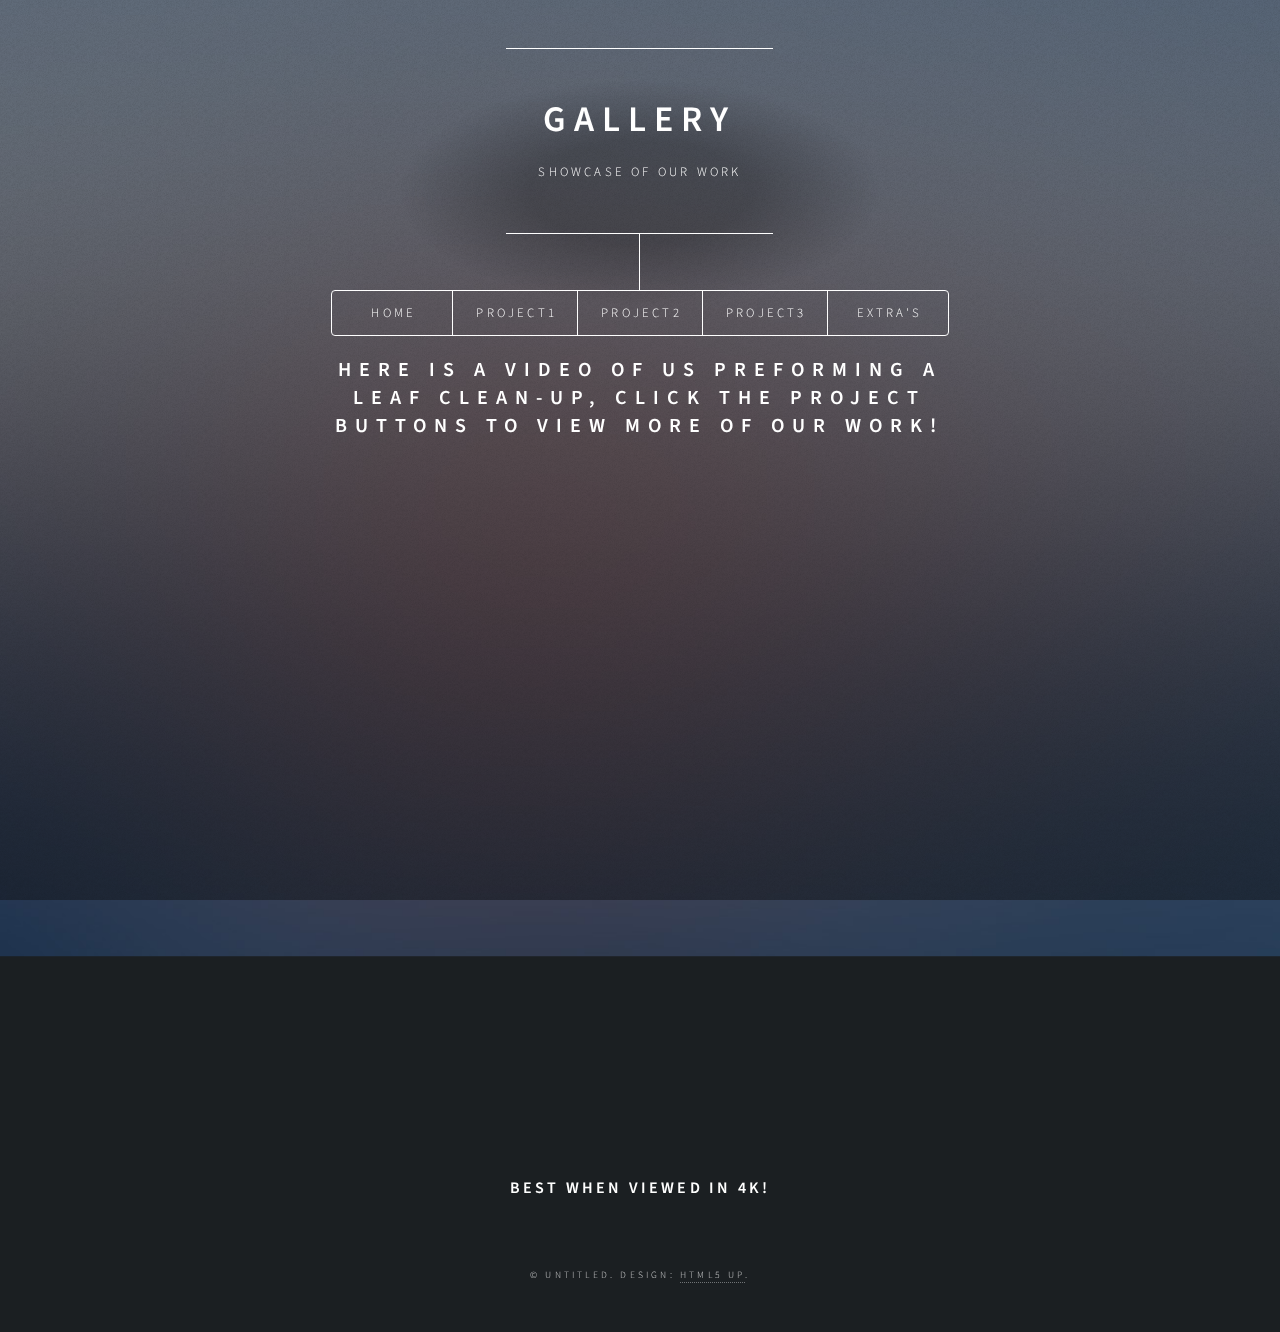
<file: gallery.html>
<!DOCTYPE HTML>
<html>
<head>
    <title>Gallery - Yard Techs</title>
    <meta charset="utf-8" />
    <meta name="viewport" content="width=device-width, initial-scale=1, user-scalable=no" />
    <link rel="stylesheet" href="assets/css/main.css" />
    <noscript><link rel="stylesheet" href="assets/css/noscript.css" /></noscript>
    <style>
        #video-section {
            text-align: center;
            display: flex;
            flex-direction: column;
            align-items: center;
            justify-content: center;
            padding: 20px 0;
        }

        #video-section iframe {
            max-width: 100%;
        }
    </style>
        <style>
            #video-section h2 {
                font-size: 20px; /* Adjust this value as needed */
                max-width: 55%
            }
        </style>
</head>
<body class="is-preload">

    <!-- Wrapper -->
    <div id="wrapper">

        <!-- Header -->
        <header id="header">
            <div class="content">
                <div class="inner">
                    <h1>Gallery</h1>
                    <p>Showcase of our work</p>
                </div>
            </div>
            <nav>
                <ul>
                    <li><a href="index.html">Home</a></li>
                    <li><a href="project1.html">Project1</a></li>
                    <li><a href="project2.html">Project2</a></li>
                    <li><a href="project3.html">Project3</a></li>
                    <li><a href="extra's.html">Extra's</a></li>
                    <!--<li><a href="#elements">Elements</a></li>-->
                </ul>
            </nav>
        </header>
        <!-- Header -->

                <!-- Video Section -->
        <section id="video-section">
            <h2>Here is a video of us preforming a leaf clean-up, click the project buttons to view more of our work! </h2>
            <!-- Here's where you'll paste the iframe -->
            <iframe width="1280" height="720" src="https://www.youtube.com/embed/Fd9E0sHPWQo" title="Fall Leaf Clean-up With Toro Multi Force" frameborder="0" allow="accelerometer; autoplay; clipboard-write; encrypted-media; gyroscope; picture-in-picture; web-share" referrerpolicy="strict-origin-when-cross-origin" allowfullscreen></iframe>
            <h3>Best when viewed in 4k!</h3>
        </section>

        <!-- Footer -->
        <footer id="footer">
            <p class="copyright">© Untitled. Design: <a href="https://html5up.net">HTML5 UP</a>.</p>
        </footer>

    </div>

		<!-- BG -->
        <div id="bg"></div>

    <!-- Scripts -->
    <script src="assets/js/jquery.min.js"></script>
    <script src="assets/js/browser.min.js"></script>
    <script src="assets/js/breakpoints.min.js"></script>
    <script src="assets/js/util.js"></script>
    <script src="assets/js/main.js"></script>
    <script src="assets/js/DQM.js"></script>

</body>
</html>
</file>
<file: assets/css/noscript.css>
/*
	Dimension by HTML5 UP
	html5up.net | @ajlkn
	Free for personal and commercial use under the CCA 3.0 license (html5up.net/license)
*/

/* BG */

	body.is-preload #bg:before {
		background-color: transparent;
	}

/* Header */

	body.is-preload #header {
		-moz-filter: none;
		-webkit-filter: none;
		-ms-filter: none;
		filter: none;
	}

		body.is-preload #header > * {
			opacity: 1;
		}

		body.is-preload #header .content .inner {
			max-height: none;
			padding: 3rem 2rem;
			opacity: 1;
		}

/* Main */

	#main article {
		opacity: 1;
		margin: 4rem 0 0 0;
	}
</file>
<file: assets/css/main.css>
@import url(fontawesome-all.min.css);
@import url("https://fonts.googleapis.com/css?family=Source+Sans+Pro:300italic,600italic,300,600");

/*
	Dimension by HTML5 UP
	html5up.net | @ajlkn
	Free for personal and commercial use under the CCA 3.0 license (html5up.net/license)
*/

html, body, div, span, applet, object,
iframe, h1, h2, h3, h4, h5, h6, p, blockquote,
pre, a, abbr, acronym, address, big, cite,
code, del, dfn, em, img, ins, kbd, q, s, samp,
small, strike, strong, sub, sup, tt, var, b,
u, i, center, dl, dt, dd, ol, ul, li, fieldset,
form, label, legend, table, caption, tbody,
tfoot, thead, tr, th, td, article, aside,
canvas, details, embed, figure, figcaption,
footer, header, hgroup, menu, nav, output, ruby,
section, summary, time, mark, audio, video {
	margin: 0;
	padding: 0;
	border: 0;
	font-size: 100%;
	font: inherit;
	vertical-align: baseline;}

article, aside, details, figcaption, figure,
footer, header, hgroup, menu, nav, section {
	display: block;}

body {
	line-height: 1;
}

ol, ul {
	list-style: none;
}

blockquote, q {
	quotes: none;
}

	blockquote:before, blockquote:after, q:before, q:after {
		content: '';
		content: none;
	}

table {
	border-collapse: collapse;
	border-spacing: 0;
}

body {
	-webkit-text-size-adjust: none;
}

mark {
	background-color: transparent;
	color: inherit;
}

input::-moz-focus-inner {
	border: 0;
	padding: 0;
}

input, select, textarea {
	-moz-appearance: none;
	-webkit-appearance: none;
	-ms-appearance: none;
	appearance: none;
}

/* Basic */

	@-ms-viewport {
		width: device-width;
	}

	@media screen and (max-width: 480px) {

		html, body {
			min-width: 320px;
		}

	}

	html {
		box-sizing: border-box;
	}

	*, *:before, *:after {
		box-sizing: inherit;
	}

	body {
		background: #1b1f22;
	}

		body.is-preload *, body.is-preload *:before, body.is-preload *:after {
			-moz-animation: none !important;
			-webkit-animation: none !important;
			-ms-animation: none !important;
			animation: none !important;
			-moz-transition: none !important;
			-webkit-transition: none !important;
			-ms-transition: none !important;
			transition: none !important;
		}

/* Type */

	html {
		font-size: 16pt;
	}

		@media screen and (max-width: 1680px) {

			html {
				font-size: 12pt;
			}

		}

		@media screen and (max-width: 736px) {

			html {
				font-size: 11pt;
			}

		}

		@media screen and (max-width: 360px) {

			html {
				font-size: 10pt;
			}

		}

	body, input, select, textarea {
		color: #ffffff;
		font-family: "Source Sans Pro", sans-serif;
		font-weight: 300;
		font-size: 1rem;
		line-height: 1.65;
	}

	a {
		-moz-transition: color 0.2s ease-in-out, background-color 0.2s ease-in-out, border-bottom-color 0.2s ease-in-out;
		-webkit-transition: color 0.2s ease-in-out, background-color 0.2s ease-in-out, border-bottom-color 0.2s ease-in-out;
		-ms-transition: color 0.2s ease-in-out, background-color 0.2s ease-in-out, border-bottom-color 0.2s ease-in-out;
		transition: color 0.2s ease-in-out, background-color 0.2s ease-in-out, border-bottom-color 0.2s ease-in-out;
		border-bottom: dotted 1px rgba(255, 255, 255, 0.5);
		text-decoration: none;
		color: inherit;
	}

		a:hover {
			border-bottom-color: transparent;
		}

	strong, b {
		color: #ffffff;
		font-weight: 600;
	}

	em, i {
		font-style: italic;
	}

	p {
		margin: 0 0 2rem 0;
	}

	h1, h2, h3, h4, h5, h6 {
		color: #ffffff;
		font-weight: 600;
		line-height: 1.5;
		margin: 0 0 1rem 0;
		text-transform: uppercase;
		letter-spacing: 0.2rem;
	}

		h1 a, h2 a, h3 a, h4 a, h5 a, h6 a {
			color: inherit;
			text-decoration: none;
		}

		h1.major, h2.major, h3.major, h4.major, h5.major, h6.major {
			border-bottom: solid 1px #ffffff;
			width: -moz-max-content;
			width: -webkit-max-content;
			width: -ms-max-content;
			width: max-content;
			padding-bottom: 0.5rem;
			margin: 0 0 2rem 0;
		}

	h1 {
		font-size: 2.25rem;
		line-height: 1.3;
		letter-spacing: 0.5rem;
	}

	h2 {
		font-size: 1.5rem;
		line-height: 1.4;
		letter-spacing: 0.5rem;
	}

	h3 {
		font-size: 1rem;
	}

	h4 {
		font-size: 0.8rem;
	}

	h5 {
		font-size: 0.7rem;
	}

	h6 {
		font-size: 0.6rem;
	}

	@media screen and (max-width: 736px) {

		h1 {
			font-size: 1.75rem;
			line-height: 1.4;
		}

		h2 {
			font-size: 1.25em;
			line-height: 1.5;
		}

	}

	sub {
		font-size: 0.8rem;
		position: relative;
		top: 0.5rem;
	}

	sup {
		font-size: 0.8rem;
		position: relative;
		top: -0.5rem;
	}

	blockquote {
		border-left: solid 4px #ffffff;
		font-style: italic;
		margin: 0 0 2rem 0;
		padding: 0.5rem 0 0.5rem 2rem;
	}

	code {
		background: rgba(255, 255, 255, 0.075);
		border-radius: 4px;
		font-family: "Courier New", monospace;
		font-size: 0.9rem;
		margin: 0 0.25rem;
		padding: 0.25rem 0.65rem;
	}

	pre {
		-webkit-overflow-scrolling: touch;
		font-family: "Courier New", monospace;
		font-size: 0.9rem;
		margin: 0 0 2rem 0;
	}

		pre code {
			display: block;
			line-height: 1.75;
			padding: 1rem 1.5rem;
			overflow-x: auto;
		}

	hr {
		border: 0;
		border-bottom: solid 1px #ffffff;
		margin: 2.75rem 0;
	}

	.align-left {
		text-align: left;
	}

	.align-center {
		text-align: center;
	}

	.align-right {
		text-align: right;
	}

/* Form */

	form {
		margin: 0 0 2rem 0;
	}

		form > :last-child {
			margin-bottom: 0;
		}

		form > .fields {
			display: -moz-flex;
			display: -webkit-flex;
			display: -ms-flex;
			display: flex;
			-moz-flex-wrap: wrap;
			-webkit-flex-wrap: wrap;
			-ms-flex-wrap: wrap;
			flex-wrap: wrap;
			width: calc(100% + 3rem);
			margin: -1.5rem 0 2rem -1.5rem;
		}

			form > .fields > .field {
				-moz-flex-grow: 0;
				-webkit-flex-grow: 0;
				-ms-flex-grow: 0;
				flex-grow: 0;
				-moz-flex-shrink: 0;
				-webkit-flex-shrink: 0;
				-ms-flex-shrink: 0;
				flex-shrink: 0;
				padding: 1.5rem 0 0 1.5rem;
				width: calc(100% - 1.5rem);
			}

				form > .fields > .field.half {
					width: calc(50% - 0.75rem);
				}

				form > .fields > .field.third {
					width: calc(100%/3 - 0.5rem);
				}

				form > .fields > .field.quarter {
					width: calc(25% - 0.375rem);
				}

		@media screen and (max-width: 480px) {

			form > .fields {
				width: calc(100% + 3rem);
				margin: -1.5rem 0 2rem -1.5rem;
			}

				form > .fields > .field {
					padding: 1.5rem 0 0 1.5rem;
					width: calc(100% - 1.5rem);
				}

					form > .fields > .field.half {
						width: calc(100% - 1.5rem);
					}

					form > .fields > .field.third {
						width: calc(100% - 1.5rem);
					}

					form > .fields > .field.quarter {
						width: calc(100% - 1.5rem);
					}

		}

	label {
		color: #ffffff;
		display: block;
		font-size: 0.8rem;
		font-weight: 300;
		letter-spacing: 0.2rem;
		line-height: 1.5;
		margin: 0 0 1rem 0;
		text-transform: uppercase;
	}

	input[type="text"],
	input[type="password"],
	input[type="email"],
	input[type="tel"],
	select,
	textarea {
		-moz-appearance: none;
		-webkit-appearance: none;
		-ms-appearance: none;
		appearance: none;
		-moz-transition: border-color 0.2s ease-in-out, box-shadow 0.2s ease-in-out, background-color 0.2s ease-in-out;
		-webkit-transition: border-color 0.2s ease-in-out, box-shadow 0.2s ease-in-out, background-color 0.2s ease-in-out;
		-ms-transition: border-color 0.2s ease-in-out, box-shadow 0.2s ease-in-out, background-color 0.2s ease-in-out;
		transition: border-color 0.2s ease-in-out, box-shadow 0.2s ease-in-out, background-color 0.2s ease-in-out;
		background-color: transparent;
		border-radius: 4px;
		border: solid 1px #ffffff;
		color: inherit;
		display: block;
		outline: 0;
		padding: 0 1rem;
		text-decoration: none;
		width: 100%;
	}

		input[type="text"]:invalid,
		input[type="password"]:invalid,
		input[type="email"]:invalid,
		input[type="tel"]:invalid,
		select:invalid,
		textarea:invalid {
			box-shadow: none;
		}

		input[type="text"]:focus,
		input[type="password"]:focus,
		input[type="email"]:focus,
		input[type="tel"]:focus,
		select:focus,
		textarea:focus {
			background: rgba(255, 255, 255, 0.075);
			border-color: #ffffff;
			box-shadow: 0 0 0 1px #ffffff;
		}

	select {
		background-image: url("data:image/svg+xml;charset=utf8,%3Csvg xmlns='http://www.w3.org/2000/svg' width='40' height='40' preserveAspectRatio='none' viewBox='0 0 40 40'%3E%3Cpath d='M9.4,12.3l10.4,10.4l10.4-10.4c0.2-0.2,0.5-0.4,0.9-0.4c0.3,0,0.6,0.1,0.9,0.4l3.3,3.3c0.2,0.2,0.4,0.5,0.4,0.9 c0,0.4-0.1,0.6-0.4,0.9L20.7,31.9c-0.2,0.2-0.5,0.4-0.9,0.4c-0.3,0-0.6-0.1-0.9-0.4L4.3,17.3c-0.2-0.2-0.4-0.5-0.4-0.9 c0-0.4,0.1-0.6,0.4-0.9l3.3-3.3c0.2-0.2,0.5-0.4,0.9-0.4S9.1,12.1,9.4,12.3z' fill='%23ffffff' /%3E%3C/svg%3E");
		background-size: 1.25rem;
		background-repeat: no-repeat;
		background-position: calc(100% - 1rem) center;
		height: 2.75rem;
		padding-right: 2.75rem;
		text-overflow: ellipsis;
	}

		select option {
			color: #ffffff;
			background: #1b1f22;
		}

		select:focus::-ms-value {
			background-color: transparent;
		}

		select::-ms-expand {
			display: none;
		}

	input[type="text"],
	input[type="password"],
	input[type="email"],
	select {
		height: 2.75rem;
	}

	textarea {
		padding: 0.75rem 1rem;
	}

	input[type="checkbox"],
	input[type="radio"] {
		-moz-appearance: none;
		-webkit-appearance: none;
		-ms-appearance: none;
		appearance: none;
		display: block;
		float: left;
		margin-right: -2rem;
		opacity: 0;
		width: 1rem;
		z-index: -1;
	}

		input[type="checkbox"] + label,
		input[type="radio"] + label {
			text-decoration: none;
			-moz-user-select: none;
			-webkit-user-select: none;
			-ms-user-select: none;
			user-select: none;
			color: #ffffff;
			cursor: pointer;
			display: inline-block;
			font-size: 0.8rem;
			font-weight: 300;
			margin: 0 0 0.5rem 0;
			padding-left: 2.65rem;
			padding-right: 0.75rem;
			position: relative;
		}

			input[type="checkbox"] + label:before,
			input[type="radio"] + label:before {
				-moz-osx-font-smoothing: grayscale;
				-webkit-font-smoothing: antialiased;
				display: inline-block;
				font-style: normal;
				font-variant: normal;
				text-rendering: auto;
				line-height: 1;
				text-transform: none !important;
				font-family: 'Font Awesome 5 Free';
				font-weight: 900;
			}

			input[type="checkbox"] + label:before,
			input[type="radio"] + label:before {
				-moz-transition: border-color 0.2s ease-in-out, box-shadow 0.2s ease-in-out, background-color 0.2s ease-in-out;
				-webkit-transition: border-color 0.2s ease-in-out, box-shadow 0.2s ease-in-out, background-color 0.2s ease-in-out;
				-ms-transition: border-color 0.2s ease-in-out, box-shadow 0.2s ease-in-out, background-color 0.2s ease-in-out;
				transition: border-color 0.2s ease-in-out, box-shadow 0.2s ease-in-out, background-color 0.2s ease-in-out;
				border-radius: 4px;
				border: solid 1px #ffffff;
				content: '';
				display: inline-block;
				height: 1.65rem;
				left: 0;
				line-height: 1.65rem;
				position: absolute;
				text-align: center;
				top: -0.15rem;
				width: 1.65rem;
			}

		input[type="checkbox"]:checked + label:before,
		input[type="radio"]:checked + label:before {
			background: #ffffff !important;
			border-color: #ffffff !important;
			color: #1b1f22;
			content: '\f00c';
		}

		input[type="checkbox"]:focus + label:before,
		input[type="radio"]:focus + label:before {
			background: rgba(255, 255, 255, 0.075);
			border-color: #ffffff;
			box-shadow: 0 0 0 1px #ffffff;
		}

	input[type="checkbox"] + label:before {
		border-radius: 4px;
	}

	input[type="radio"] + label:before {
		border-radius: 100%;
	}

	::-webkit-input-placeholder {
		color: rgba(255, 255, 255, 0.5) !important;
		opacity: 1.0;
	}

	:-moz-placeholder {
		color: rgba(255, 255, 255, 0.5) !important;
		opacity: 1.0;
	}

	::-moz-placeholder {
		color: rgba(255, 255, 255, 0.5) !important;
		opacity: 1.0;
	}

	:-ms-input-placeholder {
		color: rgba(255, 255, 255, 0.5) !important;
		opacity: 1.0;
	}

	.formerize-placeholder {
		color: rgba(255, 255, 255, 0.5) !important;
		opacity: 1.0;
	}

/* Box */

	.box {
		border-radius: 4px;
		border: solid 1px #ffffff;
		margin-bottom: 2rem;
		padding: 1.5em;
	}

		.box > :last-child,
		.box > :last-child > :last-child,
		.box > :last-child > :last-child > :last-child {
			margin-bottom: 0;
		}

		.box.alt {
			border: 0;
			border-radius: 0;
			padding: 0;
		}

/* Icon */

	.icon {
		text-decoration: none;
		border-bottom: none;
		position: relative;
	}

		.icon:before {
			-moz-osx-font-smoothing: grayscale;
			-webkit-font-smoothing: antialiased;
			display: inline-block;
			font-style: normal;
			font-variant: normal;
			text-rendering: auto;
			line-height: 1;
			text-transform: none !important;
			font-family: 'Font Awesome 5 Free';
			font-weight: 400;
		}

		.icon > .label {
			display: none;
		}

		.icon:before {
			line-height: inherit;
		}

		.icon.solid:before {
			font-weight: 900;
		}

		.icon.brands:before {
			font-family: 'Font Awesome 5 Brands';
		}

/* Image */

	.image {
		border-radius: 4px;
		border: 0;
		display: inline-block;
		position: relative;
	}

		.image:before {
			pointer-events: none;
			background-image: url("../../images/overlay.png");
			background-color: rgba(19, 21, 25, 0.5);
			border-radius: 4px;
			content: '';
			display: block;
			height: 100%;
			left: 0;
			opacity: 0.5;
			position: absolute;
			top: 0;
			width: 100%;
		}

		.image img {
			border-radius: 4px;
			display: block;
		}

		.image.left, .image.right {
			max-width: 40%;
		}

			.image.left img, .image.right img {
				width: 100%;
			}

		.image.left {
			float: left;
			padding: 0 1.5em 1em 0;
			top: 0.25em;
		}

		.image.right {
			float: right;
			padding: 0 0 1em 1.5em;
			top: 0.25em;
		}

		.image.fit {
			display: block;
			margin: 0 0 2rem 0;
			width: 100%;
		}

			.image.fit img {
				width: 100%;
			}

		.image.main {
			display: block;
			margin: 2.5rem 0;
			width: 100%;
		}

			.image.main img {
				width: 100%;
			}

		@media screen and (max-width: 736px) {

			.image.main {
				margin: 2rem 0;
			}

		}

		@media screen and (max-width: 480px) {

			.image.main {
				margin: 1.5rem 0;
			}

		}

/* List */

	ol {
		list-style: decimal;
		margin: 0 0 2rem 0;
		padding-left: 1.25em;
	}

		ol li {
			padding-left: 0.25em;
		}

	ul {
		list-style: disc;
		margin: 0 0 2rem 0;
		padding-left: 1em;
	}

		ul li {
			padding-left: 0.5em;
		}

		ul.alt {
			list-style: none;
			padding-left: 0;
		}

			ul.alt li {
				border-top: solid 1px #ffffff;
				padding: 0.5em 0;
			}

				ul.alt li:first-child {
					border-top: 0;
					padding-top: 0;
				}

	dl {
		margin: 0 0 2rem 0;
	}

		dl dt {
			display: block;
			font-weight: 600;
			margin: 0 0 1rem 0;
		}

		dl dd {
			margin-left: 2rem;
		}

/* Actions */

	ul.actions {
		display: -moz-flex;
		display: -webkit-flex;
		display: -ms-flex;
		display: flex;
		cursor: default;
		list-style: none;
		margin-left: -1rem;
		padding-left: 0;
	}

		ul.actions li {
			padding: 0 0 0 1rem;
			vertical-align: middle;
		}

		ul.actions.special {
			-moz-justify-content: center;
			-webkit-justify-content: center;
			-ms-justify-content: center;
			justify-content: center;
			width: 100%;
			margin-left: 0;
		}

			ul.actions.special li:first-child {
				padding-left: 0;
			}

		ul.actions.stacked {
			-moz-flex-direction: column;
			-webkit-flex-direction: column;
			-ms-flex-direction: column;
			flex-direction: column;
			margin-left: 0;
		}

			ul.actions.stacked li {
				padding: 1.3rem 0 0 0;
			}

				ul.actions.stacked li:first-child {
					padding-top: 0;
				}

		ul.actions.fit {
			width: calc(100% + 1rem);
		}

			ul.actions.fit li {
				-moz-flex-grow: 1;
				-webkit-flex-grow: 1;
				-ms-flex-grow: 1;
				flex-grow: 1;
				-moz-flex-shrink: 1;
				-webkit-flex-shrink: 1;
				-ms-flex-shrink: 1;
				flex-shrink: 1;
				width: 100%;
			}

				ul.actions.fit li > * {
					width: 100%;
				}

			ul.actions.fit.stacked {
				width: 100%;
			}

		@media screen and (max-width: 480px) {

			ul.actions:not(.fixed) {
				-moz-flex-direction: column;
				-webkit-flex-direction: column;
				-ms-flex-direction: column;
				flex-direction: column;
				margin-left: 0;
				width: 100% !important;
			}

				ul.actions:not(.fixed) li {
					-moz-flex-grow: 1;
					-webkit-flex-grow: 1;
					-ms-flex-grow: 1;
					flex-grow: 1;
					-moz-flex-shrink: 1;
					-webkit-flex-shrink: 1;
					-ms-flex-shrink: 1;
					flex-shrink: 1;
					padding: 1rem 0 0 0;
					text-align: center;
					width: 100%;
				}

					ul.actions:not(.fixed) li > * {
						width: 100%;
					}

					ul.actions:not(.fixed) li:first-child {
						padding-top: 0;
					}

					ul.actions:not(.fixed) li input[type="submit"],
					ul.actions:not(.fixed) li input[type="reset"],
					ul.actions:not(.fixed) li input[type="button"],
					ul.actions:not(.fixed) li button,
					ul.actions:not(.fixed) li .button {
						width: 100%;
					}

						ul.actions:not(.fixed) li input[type="submit"].icon:before,
						ul.actions:not(.fixed) li input[type="reset"].icon:before,
						ul.actions:not(.fixed) li input[type="button"].icon:before,
						ul.actions:not(.fixed) li button.icon:before,
						ul.actions:not(.fixed) li .button.icon:before {
							margin-left: -0.5em;
						}

		}

/* Icons */

	ul.icons {
		cursor: default;
		list-style: none;
		padding-left: 0;
	}

		ul.icons li {
			display: inline-block;
			padding: 0 0.75em 0 0;
		}

			ul.icons li:last-child {
				padding-right: 0;
			}

			ul.icons li a {
				border-radius: 100%;
				box-shadow: inset 0 0 0 1px #ffffff;
				display: inline-block;
				height: 2.25rem;
				line-height: 2.25rem;
				text-align: center;
				width: 2.25rem;
			}

				ul.icons li a:hover {
					background-color: rgba(255, 255, 255, 0.075);
				}

				ul.icons li a:active {
					background-color: rgba(255, 255, 255, 0.175);
				}

/* Table */

	.table-wrapper {
		-webkit-overflow-scrolling: touch;
		overflow-x: auto;
	}

	table {
		margin: 0 0 2rem 0;
		width: 100%;
	}

		table tbody tr {
			border: solid 1px #ffffff;
			border-left: 0;
			border-right: 0;
		}

			table tbody tr:nth-child(2n + 1) {
				background-color: rgba(255, 255, 255, 0.075);
			}

		table td {
			padding: 0.75em 0.75em;
		}

		table th {
			color: #ffffff;
			font-size: 0.9em;
			font-weight: 600;
			padding: 0 0.75em 0.75em 0.75em;
			text-align: left;
		}

		table thead {
			border-bottom: solid 2px #ffffff;
		}

		table tfoot {
			border-top: solid 2px #ffffff;
		}

		table.alt {
			border-collapse: separate;
		}

			table.alt tbody tr td {
				border: solid 1px #ffffff;
				border-left-width: 0;
				border-top-width: 0;
			}

				table.alt tbody tr td:first-child {
					border-left-width: 1px;
				}

			table.alt tbody tr:first-child td {
				border-top-width: 1px;
			}

			table.alt thead {
				border-bottom: 0;
			}

			table.alt tfoot {
				border-top: 0;
			}

/* Button */

	input[type="submit"],
	input[type="reset"],
	input[type="button"],
	button,
	.button {
		-moz-appearance: none;
		-webkit-appearance: none;
		-ms-appearance: none;
		appearance: none;
		-moz-transition: background-color 0.2s ease-in-out, color 0.2s ease-in-out;
		-webkit-transition: background-color 0.2s ease-in-out, color 0.2s ease-in-out;
		-ms-transition: background-color 0.2s ease-in-out, color 0.2s ease-in-out;
		transition: background-color 0.2s ease-in-out, color 0.2s ease-in-out;
		background-color: transparent;
		border-radius: 4px;
		border: 0;
		box-shadow: inset 0 0 0 1px #ffffff;
		color: #ffffff !important;
		cursor: pointer;
		display: inline-block;
		font-size: 0.8rem;
		font-weight: 300;
		height: 2.75rem;
		letter-spacing: 0.2rem;
		line-height: 2.75rem;
		outline: 0;
		padding: 0 1.25rem 0 1.35rem;
		text-align: center;
		text-decoration: none;
		text-transform: uppercase;
		white-space: nowrap;
	}

		input[type="submit"]:hover,
		input[type="reset"]:hover,
		input[type="button"]:hover,
		button:hover,
		.button:hover {
			background-color: rgba(255, 255, 255, 0.075);
		}

		input[type="submit"]:active,
		input[type="reset"]:active,
		input[type="button"]:active,
		button:active,
		.button:active {
			background-color: rgba(255, 255, 255, 0.175);
		}

		input[type="submit"].icon:before,
		input[type="reset"].icon:before,
		input[type="button"].icon:before,
		button.icon:before,
		.button.icon:before {
			margin-right: 0.5em;
		}

		input[type="submit"].fit,
		input[type="reset"].fit,
		input[type="button"].fit,
		button.fit,
		.button.fit {
			width: 100%;
		}

		input[type="submit"].small,
		input[type="reset"].small,
		input[type="button"].small,
		button.small,
		.button.small {
			font-size: 0.6rem;
			height: 2.0625rem;
			line-height: 2.0625rem;
		}

		input[type="submit"].primary,
		input[type="reset"].primary,
		input[type="button"].primary,
		button.primary,
		.button.primary {
			background-color: #ffffff;
			color: #1b1f22 !important;
			font-weight: 600;
		}

		input[type="submit"].disabled, input[type="submit"]:disabled,
		input[type="reset"].disabled,
		input[type="reset"]:disabled,
		input[type="button"].disabled,
		input[type="button"]:disabled,
		button.disabled,
		button:disabled,
		.button.disabled,
		.button:disabled {
			pointer-events: none;
			cursor: default;
			opacity: 0.25;
		}

	input[type="submit"],
	input[type="reset"],
	input[type="button"],
	button {
		line-height: calc(2.75rem - 2px);
	}

/* BG */

	#bg {
		-moz-transform: scale(1.0);
		-webkit-transform: scale(1.0);
		-ms-transform: scale(1.0);
		transform: scale(1.0);
		-webkit-backface-visibility: hidden;
		position: fixed;
		top: 0;
		left: 0;
		width: 100%;
		height: 100vh;
		z-index: 1;
	}

		#bg:before, #bg:after {
			content: '';
			display: block;
			position: absolute;
			top: 0;
			left: 0;
			width: 100%;
			height: 100%;
		}

		#bg:before {
			-moz-transition: background-color 2.5s ease-in-out;
			-webkit-transition: background-color 2.5s ease-in-out;
			-ms-transition: background-color 2.5s ease-in-out;
			transition: background-color 2.5s ease-in-out;
			-moz-transition-delay: 0.75s;
			-webkit-transition-delay: 0.75s;
			-ms-transition-delay: 0.75s;
			transition-delay: 0.75s;
			background-image: linear-gradient(to top, rgba(19, 21, 25, 0.5), rgba(19, 21, 25, 0.5)), url("../../images/overlay.png");
			background-size: auto,
 256px 256px;
			background-position: center,
 center;
			background-repeat: no-repeat,
 repeat;
			z-index: 2;
		}

		#bg:after {
			-moz-transform: scale(1.125);
			-webkit-transform: scale(1.125);
			-ms-transform: scale(1.125);
			transform: scale(1.125);
			-moz-transition: -moz-transform 0.325s ease-in-out, -moz-filter 0.325s ease-in-out;
			-webkit-transition: -webkit-transform 0.325s ease-in-out, -webkit-filter 0.325s ease-in-out;
			-ms-transition: -ms-transform 0.325s ease-in-out, -ms-filter 0.325s ease-in-out;
			transition: transform 0.325s ease-in-out, filter 0.325s ease-in-out;
			background-image: url("../../images/bg.jpg");
			background-position: center;
			background-size: cover;
			background-repeat: no-repeat;
			z-index: 1;
		}

		body.is-article-visible #bg:after {
			-moz-transform: scale(1.0825);
			-webkit-transform: scale(1.0825);
			-ms-transform: scale(1.0825);
			transform: scale(1.0825);
			-moz-filter: blur(0.2rem);
			-webkit-filter: blur(0.2rem);
			-ms-filter: blur(0.2rem);
			filter: blur(0.2rem);
		}

		body.is-preload #bg:before {
			background-color: #000000;
		}

/* Wrapper */

	#wrapper {
		display: -moz-flex;
		display: -webkit-flex;
		display: -ms-flex;
		display: flex;
		-moz-flex-direction: column;
		-webkit-flex-direction: column;
		-ms-flex-direction: column;
		flex-direction: column;
		-moz-align-items: center;
		-webkit-align-items: center;
		-ms-align-items: center;
		align-items: center;
		-moz-justify-content: space-between;
		-webkit-justify-content: space-between;
		-ms-justify-content: space-between;
		justify-content: space-between;
		position: relative;
		min-height: 100vh;
		width: 100%;
		padding: 4rem 2rem;
		z-index: 3;
	}

		#wrapper:before {
			content: '';
			display: block;
		}

		@media screen and (max-width: 1680px) {

			#wrapper {
				padding: 3rem 2rem;
			}

		}

		@media screen and (max-width: 736px) {

			#wrapper {
				padding: 2rem 1rem;
			}

		}

		@media screen and (max-width: 480px) {

			#wrapper {
				padding: 1rem;
			}

		}

/* Header */

	#header {
		display: -moz-flex;
		display: -webkit-flex;
		display: -ms-flex;
		display: flex;
		-moz-flex-direction: column;
		-webkit-flex-direction: column;
		-ms-flex-direction: column;
		flex-direction: column;
		-moz-align-items: center;
		-webkit-align-items: center;
		-ms-align-items: center;
		align-items: center;
		-moz-transition: -moz-transform 0.325s ease-in-out, -moz-filter 0.325s ease-in-out, opacity 0.325s ease-in-out;
		-webkit-transition: -webkit-transform 0.325s ease-in-out, -webkit-filter 0.325s ease-in-out, opacity 0.325s ease-in-out;
		-ms-transition: -ms-transform 0.325s ease-in-out, -ms-filter 0.325s ease-in-out, opacity 0.325s ease-in-out;
		transition: transform 0.325s ease-in-out, filter 0.325s ease-in-out, opacity 0.325s ease-in-out;
		background-image: -moz-radial-gradient(rgba(0, 0, 0, 0.25) 25%, rgba(0, 0, 0, 0) 55%);
		background-image: -webkit-radial-gradient(rgba(0, 0, 0, 0.25) 25%, rgba(0, 0, 0, 0) 55%);
		background-image: -ms-radial-gradient(rgba(0, 0, 0, 0.25) 25%, rgba(0, 0, 0, 0) 55%);
		background-image: radial-gradient(rgba(0, 0, 0, 0.25) 25%, rgba(0, 0, 0, 0) 55%);
		max-width: 100%;
		text-align: center;
	}

		#header > * {
			-moz-transition: opacity 0.325s ease-in-out;
			-webkit-transition: opacity 0.325s ease-in-out;
			-ms-transition: opacity 0.325s ease-in-out;
			transition: opacity 0.325s ease-in-out;
			position: relative;
			margin-top: 3.5rem;
		}

			#header > *:before {
				content: '';
				display: block;
				position: absolute;
				top: calc(-3.5rem - 1px);
				left: calc(50% - 1px);
				width: 1px;
				height: calc(3.5rem + 1px);
				background: #ffffff;
			}

		#header > :first-child {
			margin-top: 0;
		}

			#header > :first-child:before {
				display: none;
			}

		#header .logo {
			width: 5.5rem;
			height: 5.5rem;
			line-height: 5.5rem;
			border: solid 1px #ffffff;
			border-radius: 100%;
		}

			#header .logo .icon:before {
				font-size: 2rem;
			}

		#header .content {
			border-style: solid;
			border-color: #ffffff;
			border-top-width: 1px;
			border-bottom-width: 1px;
			max-width: 100%;
		}

			#header .content .inner {
				-moz-transition: max-height 0.75s ease, padding 0.75s ease, opacity 0.325s ease-in-out;
				-webkit-transition: max-height 0.75s ease, padding 0.75s ease, opacity 0.325s ease-in-out;
				-ms-transition: max-height 0.75s ease, padding 0.75s ease, opacity 0.325s ease-in-out;
				transition: max-height 0.75s ease, padding 0.75s ease, opacity 0.325s ease-in-out;
				-moz-transition-delay: 0.25s;
				-webkit-transition-delay: 0.25s;
				-ms-transition-delay: 0.25s;
				transition-delay: 0.25s;
				padding: 3rem 2rem;
				max-height: 40rem;
				overflow: hidden;
			}

				#header .content .inner > :last-child {
					margin-bottom: 0;
				}

			#header .content p {
				text-transform: uppercase;
				letter-spacing: 0.2rem;
				font-size: 0.8rem;
				line-height: 2;
			}

		#header nav ul {
			display: -moz-flex;
			display: -webkit-flex;
			display: -ms-flex;
			display: flex;
			margin-bottom: 0;
			list-style: none;
			padding-left: 0;
			border: solid 1px #ffffff;
			border-radius: 4px;
		}

			#header nav ul li {
				padding-left: 0;
				border-left: solid 1px #ffffff;
			}

				#header nav ul li:first-child {
					border-left: 0;
				}

				#header nav ul li a {
					display: block;
					min-width: 7.5rem;
					height: 2.75rem;
					line-height: 2.75rem;
					padding: 0 1.25rem 0 1.45rem;
					text-transform: uppercase;
					letter-spacing: 0.2rem;
					font-size: 0.8rem;
					border-bottom: 0;
				}

					#header nav ul li a:hover {
						background-color: rgba(255, 255, 255, 0.075);
					}

					#header nav ul li a:active {
						background-color: rgba(255, 255, 255, 0.175);
					}

		#header nav.use-middle:after {
			content: '';
			display: block;
			position: absolute;
			top: 0;
			left: calc(50% - 1px);
			width: 1px;
			height: 100%;
			background: #ffffff;
		}

		#header nav.use-middle ul li.is-middle {
			border-left: 0;
		}

		body.is-article-visible #header {
			-moz-transform: scale(0.95);
			-webkit-transform: scale(0.95);
			-ms-transform: scale(0.95);
			transform: scale(0.95);
			-moz-filter: blur(0.1rem);
			-webkit-filter: blur(0.1rem);
			-ms-filter: blur(0.1rem);
			filter: blur(0.1rem);
			opacity: 0;
		}

		body.is-preload #header {
			-moz-filter: blur(0.125rem);
			-webkit-filter: blur(0.125rem);
			-ms-filter: blur(0.125rem);
			filter: blur(0.125rem);
		}

			body.is-preload #header > * {
				opacity: 0;
			}

			body.is-preload #header .content .inner {
				max-height: 0;
				padding-top: 0;
				padding-bottom: 0;
				opacity: 0;
			}

		@media screen and (max-width: 980px) {

			#header .content p br {
				display: none;
			}

		}

		@media screen and (max-width: 736px) {

			#header > * {
				margin-top: 2rem;
			}

				#header > *:before {
					top: calc(-2rem - 1px);
					height: calc(2rem + 1px);
				}

			#header .logo {
				width: 4.75rem;
				height: 4.75rem;
				line-height: 4.75rem;
			}

				#header .logo .icon:before {
					font-size: 1.75rem;
				}

			#header .content .inner {
				padding: 2.5rem 1rem;
			}

			#header .content p {
				line-height: 1.875;
			}

		}

		@media screen and (max-width: 480px) {

			#header {
				padding: 1.5rem 0;
			}

				#header .content .inner {
					padding: 2.5rem 0;
				}

				#header nav ul {
					-moz-flex-direction: column;
					-webkit-flex-direction: column;
					-ms-flex-direction: column;
					flex-direction: column;
					min-width: 10rem;
					max-width: 100%;
				}

					#header nav ul li {
						border-left: 0;
						border-top: solid 1px #ffffff;
					}

						#header nav ul li:first-child {
							border-top: 0;
						}

						#header nav ul li a {
							height: 3rem;
							line-height: 3rem;
							min-width: 0;
							width: 100%;
						}

				#header nav.use-middle:after {
					display: none;
				}

		}

/* Main */

	#main {
		-moz-flex-grow: 1;
		-webkit-flex-grow: 1;
		-ms-flex-grow: 1;
		flex-grow: 1;
		-moz-flex-shrink: 1;
		-webkit-flex-shrink: 1;
		-ms-flex-shrink: 1;
		flex-shrink: 1;
		display: -moz-flex;
		display: -webkit-flex;
		display: -ms-flex;
		display: flex;
		-moz-align-items: center;
		-webkit-align-items: center;
		-ms-align-items: center;
		align-items: center;
		-moz-justify-content: center;
		-webkit-justify-content: center;
		-ms-justify-content: center;
		justify-content: center;
		-moz-flex-direction: column;
		-webkit-flex-direction: column;
		-ms-flex-direction: column;
		flex-direction: column;
		position: relative;
		max-width: 100%;
		z-index: 3;
	}

		#main article {
			-moz-transform: translateY(0.25rem);
			-webkit-transform: translateY(0.25rem);
			-ms-transform: translateY(0.25rem);
			transform: translateY(0.25rem);
			-moz-transition: opacity 0.325s ease-in-out, -moz-transform 0.325s ease-in-out;
			-webkit-transition: opacity 0.325s ease-in-out, -webkit-transform 0.325s ease-in-out;
			-ms-transition: opacity 0.325s ease-in-out, -ms-transform 0.325s ease-in-out;
			transition: opacity 0.325s ease-in-out, transform 0.325s ease-in-out;
			padding: 4.5rem 2.5rem 1.5rem 2.5rem ;
			position: relative;
			width: 40rem;
			max-width: 100%;
			background-color: rgba(27, 31, 34, 0.85);
			border-radius: 4px;
			opacity: 0;
		}

			#main article.active {
				-moz-transform: translateY(0);
				-webkit-transform: translateY(0);
				-ms-transform: translateY(0);
				transform: translateY(0);
				opacity: 1;
			}

			#main article .close {
				display: block;
				position: absolute;
				top: 0;
				right: 0;
				width: 4rem;
				height: 4rem;
				cursor: pointer;
				text-indent: 4rem;
				overflow: hidden;
				white-space: nowrap;
			}

				#main article .close:before {
					-moz-transition: background-color 0.2s ease-in-out;
					-webkit-transition: background-color 0.2s ease-in-out;
					-ms-transition: background-color 0.2s ease-in-out;
					transition: background-color 0.2s ease-in-out;
					content: '';
					display: block;
					position: absolute;
					top: 0.75rem;
					left: 0.75rem;
					width: 2.5rem;
					height: 2.5rem;
					border-radius: 100%;
					background-position: center;
					background-image: url("data:image/svg+xml;charset=utf8,%3Csvg xmlns='http://www.w3.org/2000/svg' xmlns:xlink='http://www.w3.org/1999/xlink' width='20px' height='20px' viewBox='0 0 20 20' zoomAndPan='disable'%3E%3Cstyle%3Eline %7B stroke: %23ffffff%3B stroke-width: 1%3B %7D%3C/style%3E%3Cline x1='2' y1='2' x2='18' y2='18' /%3E%3Cline x1='18' y1='2' x2='2' y2='18' /%3E%3C/svg%3E");
					background-size: 20px 20px;
					background-repeat: no-repeat;
				}

				#main article .close:hover:before {
					background-color: rgba(255, 255, 255, 0.075);
				}

				#main article .close:active:before {
					background-color: rgba(255, 255, 255, 0.175);
				}

		@media screen and (max-width: 736px) {

			#main article {
				padding: 3.5rem 2rem 0.5rem 2rem ;
			}

				#main article .close:before {
					top: 0.875rem;
					left: 0.875rem;
					width: 2.25rem;
					height: 2.25rem;
					background-size: 14px 14px;
				}

		}

		@media screen and (max-width: 480px) {

			#main article {
				padding: 3rem 1.5rem 0.5rem 1.5rem ;
			}

		}

/* Footer */

	#footer {
		-moz-transition: -moz-transform 0.325s ease-in-out, -moz-filter 0.325s ease-in-out, opacity 0.325s ease-in-out;
		-webkit-transition: -webkit-transform 0.325s ease-in-out, -webkit-filter 0.325s ease-in-out, opacity 0.325s ease-in-out;
		-ms-transition: -ms-transform 0.325s ease-in-out, -ms-filter 0.325s ease-in-out, opacity 0.325s ease-in-out;
		transition: transform 0.325s ease-in-out, filter 0.325s ease-in-out, opacity 0.325s ease-in-out;
		width: 100%;
		max-width: 100%;
		margin-top: 2rem;
		text-align: center;
	}

		#footer .copyright {
			letter-spacing: 0.2rem;
			font-size: 0.6rem;
			opacity: 0.75;
			margin-bottom: 0;
			text-transform: uppercase;
		}

		body.is-article-visible #footer {
			-moz-transform: scale(0.95);
			-webkit-transform: scale(0.95);
			-ms-transform: scale(0.95);
			transform: scale(0.95);
			-moz-filter: blur(0.1rem);
			-webkit-filter: blur(0.1rem);
			-ms-filter: blur(0.1rem);
			filter: blur(0.1rem);
			opacity: 0;
		}

		body.is-preload #footer {
			opacity: 0;
		}

		#work .gallery {
			display: flex;
			flex-direction: column;
		}
		
		#work .gallery-section {
			margin-bottom: 20px;
		}
		
		#work .gallery-section h3 {
			margin-bottom: 15px;
		}
		
		#work .gallery-row {
			display: flex;
			justify-content: space-between;
			margin-bottom: 10px;
		}
		
		#work .image {
			flex: 1;
			margin-right: 10px;
		}
		
		#work .image:last-child {
			margin-right: 0;
		}
		
		#work .image img {
			width: 100%;
			height: auto;
			display: block;
		}

		<head>
		<meta charset="UTF-8">
		<meta name="viewport" content="width=device-width, initial-scale=1.0">
		<title>Portfolio</title>
		<style>
			body {
				margin: 0;
				padding: 0;
				font-family: Arial, sans-serif;
			}
			#work .gallery {
				display: flex;
				flex-direction: column;
			}
			#work .gallery-section {
				margin-bottom: 20px;
			}
			#work .gallery-section h3 {
				margin-bottom: 15px;
			}
			#work .gallery-row {
				display: flex;
				justify-content: space-between;
				margin-bottom: 10px;
			}
			#work .image {
				flex: 1;
				margin-right: 10px;
				cursor: pointer;
			}
			#work .image:last-child {
				margin-right: 0;
			}
			#work .image img {
				width: 100%;
				height: auto;
				display: block;
			}
			#lightbox {
				position: fixed;
				z-index: 1000;
				top: 0;
				left: 0;
				width: 100%;
				height: 100%;
				background-color: rgba(0,0,0,0.9);
				display: none;
				justify-content: center;
				align-items: center;
			}
			#lightbox-content {
				max-width: 90%;
				max-height: 90%;
				object-fit: contain; /* This ensures the image fits within the lightbox without distortion */
			}
			#close {
				position: absolute;
				top: 15px;
				right: 35px;
				color: #f1f1f1;
				font-size: 40px;
				font-weight: bold;
				transition: 0.3s;
				cursor: pointer;
				z-index: 1001; /* Ensure the close button is above the image */
			}
			#close:hover, #close:focus {
				color: #bbb;
				text-decoration: none;
				cursor: pointer;
			}
			#caption {
				margin: auto;
				display: block;
				width: 80%;
				max-width: 700px;
				text-align: center;
				color: #ccc;
				padding: 10px 0;
				height: 150px;
				overflow: auto;
				position: absolute;
				bottom: 20px;
				left: 50%;
				transform: translateX(-50%);
			}
			#image-section .image:before {
				content: none;
				background-image: none;
				background-color: transparent;
			}
			
			#image-section .image img {
				border-radius: 0; /* Optionally remove rounded corners if not wanted */
			}

			/* Back to Top Button */
#back-to-top {
    display: none;
    position: fixed;
    bottom: 20px;
    right: 30px;
    z-index: 9999; /* Ensure it's above other content */
    font-size: 0.8rem;
    text-transform: uppercase;
    letter-spacing: 0.2rem;
    background-color: #1b1f22;
    color: #ffffff;
    border: solid 1px #000000;
    border-radius: 3px;
    padding: 0.1rem 0.5rem;
    cursor: pointer;
    transition: background-color 0.2s ease-in-out, color 0.2s ease-in-out;
}

#back-to-top:hover {
    background-color: rgba(255, 255, 255, 0.075);
}

#back-to-top:active {
    background-color: rgba(255, 255, 255, 0.175);
}
</file>
